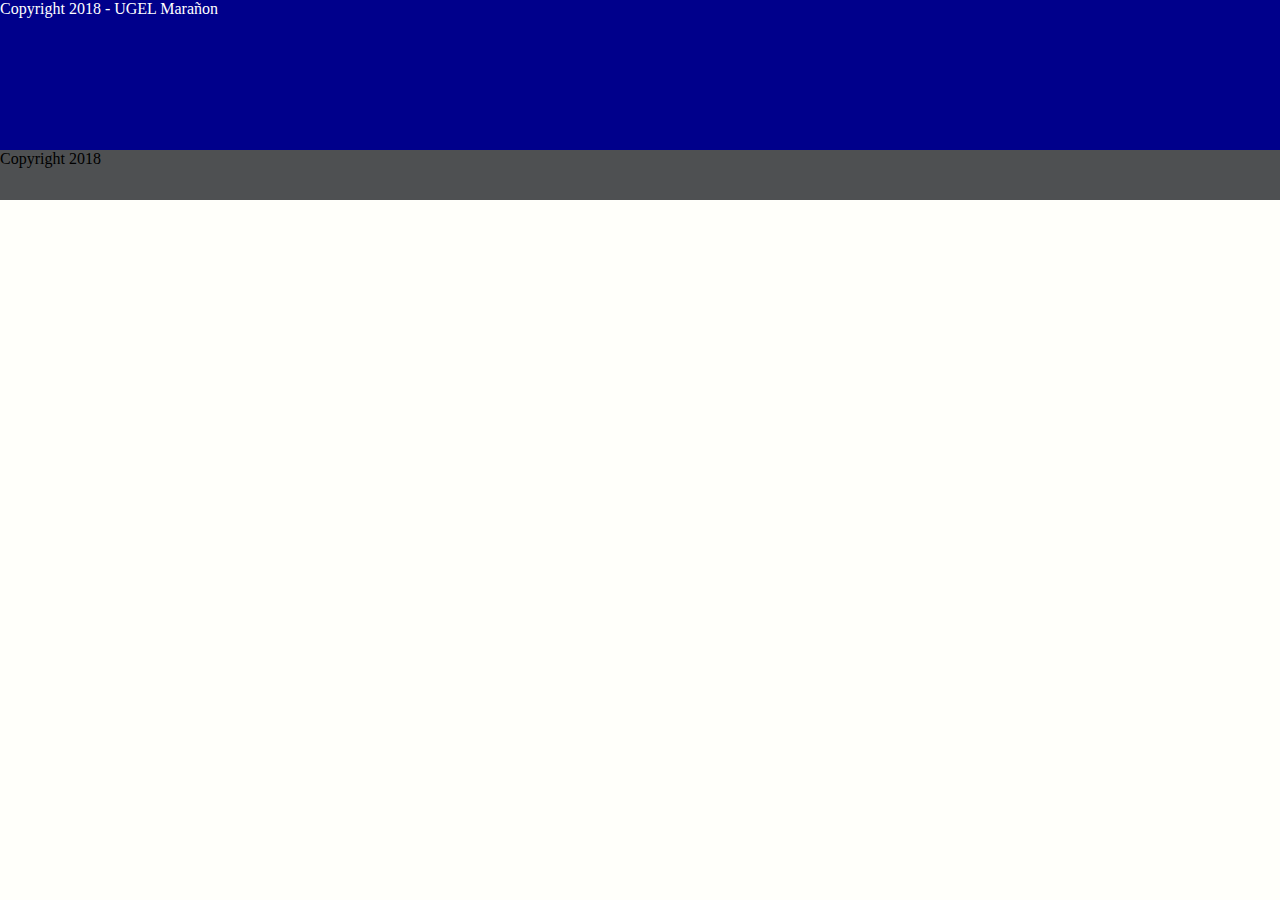
<file: html/iframe/pie-pagina.html>
<!DOCTYPE html>
<html lang="en">
<head>
    <meta charset="UTF-8">
    <title>Document</title>
    <link rel="stylesheet" href="../../estilos.css">
</head>
<body>
    <footer>
    <div class="footer-inf">
    <p class="informacion">
        Copyright 2018 - UGEL Marañon
    </p>
</div>
  
   <div class="footer-copyright">
    <p class="copyright">
        Copyright 2018
    </p>
</div>    
</footer>
</body>
</html>
</file>
<file: estilos.css>
* {
	padding:0;
	margin:0;
    -webkit-box-sizing:border-box;
    -moz-box-sizing:border-box;
	box-sizing:border-box;
}

body {
	background:#FFFFFA;
}

section {
	padding:20px;
}

#menu_acceso{
/*    background: #dfd;*/
    width: 380px;
    padding: 10px;
    position: absolute;
    left: 450px;
    top: 60px;
}

.menu_bar {
	display:none;
}

.intranet{
    text-decoration: none;
    position: relative;
    left: 1030px;
    padding: 8px;
    background: #024959;
    color: #fff;
    height: 30px;
    font-family: arial;
    font-size: 13px;
}

.intranet:hover{
    text-decoration:underline; 
}

header {
	width:100%;

}

.acceso{
    font-family: arial;
    font-size: 13px;
}

header nav {
	background:#024959;
    z-index: 1000;
/*    max-width:1000px;*/
    width:100%;
    font-family: arial;
}

header nav ul {
	list-style:none;
    border-bottom: 1px solid rgba(255,255,255,.5);
/*	overflow:hidden;*/
}

header nav ul li {
/*	float: left;*/
    display: inline-block;
    position: relative;
/*
    -webkit-transition: all 500ms ease;
    -o-transition: all 500ms ease;
    transition: all 500ms ease;
*/
}

.sociales{
    float: right;
}

header nav ul li a:hover {
    font-size: 16px;
	background:#037E8C;
}

.fb:hover{
	background:#3b5998;
}

.yt:hover{
	background:#c4302b;
}

.wt:hover{
	background:#4fce5d;
}

.tw:hover{
	background:#00abf0;
}

header nav ul li span {
	margin-right:10px;
}

header nav ul li a{
	display:block;
	padding:20px;
	color:#fff;
	text-decoration:none;
}

header nav ul li:hover .children{
    display: block;
}

header nav ul li .children{
    display: none;
    background: #011826;
    position: absolute;
    width: 150%;
    z-index: 1000;
}

header nav ul li .children li{
    display: block;
    overflow: hidden;
    border-bottom: 1px solid rgba(255,255,255,.5);
}

header nav ul li .children li a{
    display: block;
}

header nav ul li .caret{
    position: relative;
    top: -1px;
    margin-left: 10px;
    margin-right: 0;
}

.limpiar{
    clear: both;    
}

.logo{
    float: left;
    margin-left: 60px;
    padding: 10px;
}

.acceso{
    padding: 10px;
    text-decoration: none;
    color:currentColor;
}

.acceso:hover{
     text-decoration:underline;   
}

.menu_acceso{
    width: 640px;
/*    background: red;*/
    position: relative;
    left: 270px;
    top: 35px;

}

.buscador{
    width: 480px;
/*    background: red;*/
    position: relative;
    font-size: 10px;
    left: 870px;
    top: 15px;
}

button{
    border: solid;
    border-width: 1px;
    border-color: #CCC;
    background: #FFFFFF;
    color: #069;
    cursor: pointer;
}

#cuerpo_mayor{
    margin: auto;
    width: 85%;
}

.menu_vertical{
    float: left;
    list-style: none;
    width: 300px;
    height: 1300px;
}

.menu_vertical li{
    padding: 10px;
    border-bottom: 1px solid rgba(115,114,118,.5); 
}

.menu_vertical li a{
    text-decoration: none;
    color: #024959;
    font-family: arial;
    font-size: 14px;
}

.menu_vertical li a:hover{
    text-decoration: underline;
}

#sombreado{
    background: #024959;
}

#sombreado a{
    color: #FFF;
}

.cuerpo{
    width: 100%;
    height: 1300px;
}

.cuerpo p, h1, h2, ol{
    font-family: arial;
    color: #605c5c;
    padding: 10px;
}

#sec_aplicativos{
/*    background: red;*/
    width: 100%;
    padding: 20px;
    text-align: center;
    text-decoration: none;
}

.menu_aplicativos{
    font-size: 60px;
    display: inline-block;
    margin-right: 65px;
    margin-left: 65px;
}

.menu_aplicativos a{
    text-decoration: none; 
    color:#024959;
}

.texto-aplicativos {
    display: inline-block;
    margin-right: 25px;
    margin-left: 25px;
    padding: 5px;
    width: 140px;
    font-size: 15px;
    text-align: center;    
}

.acceso2{
    text-decoration: none;
    color: #717470;
    font-family:arial;
}

#contenedor{
    width: 80%;
    margin: auto;    
    font-size: 20px;
}

#contenedor #caja_comunicados{
    width: 25%;
    padding: 10px;
    height: 720px;
    text-align: left;
    float: right;
/*    background: #024959;*/
}

#contenedor #facebook{
    width: 33%;
    padding: 10px;
    height: 720px;
    text-align: left;
    float: right;
/*    background: #024959;*/
}

.comunicados{
    height: 615px;
/*    background: yellow;*/
}

.comunicados ul li{
    list-style: none;
    padding: 10px;
    border-bottom: 1px solid rgba(115,114,118,.5);
}

.comunicados ul li a{
    text-decoration: none;
    color: #024959;
    font-family: arial;
    font-size: 14px;
    text-align: justify;
}

.comunicados ul li a:hover{
    text-decoration: underline;
}

.mas_comunicados{
    background: #bbbcbb;
    text-align: right;
    padding: 10px;
    font-family: arial;
    font-size: 14px;
}

.mas_comunicados a{
    text-decoration: none;
    color: #636563;
}

.mas_comunicados a:hover{
    text-decoration: underline;
}

#facebook iframe{
    width: 100%;
    height: 720px;
}

#contenedor #noticias, #videos{
    padding: 10px;
    height: 360px;
    width: 42%;
/*    background: #024959;*/
}

#videos iframe{
    width: 100%;
    height: 270px;
}

.encabezado_contenedor{
    padding: 10px;
    background: #024959;
    text-align: center;
    color: #FFFFFF;
}

.pie_contenedor{
    font-size: 15px;
    font-family: arial;
    padding: 5px;
    background: #7e817c;
    text-align: left;
    color: #FFFFFF;
    position: relative;
    bottom: 5px;
}

.img_noticia{
    width: 100%;
}

.atajos{
    text-align: center;
/*    background: yellow;*/
    width: 100%;
    padding: 10px;
}

.atajos ul li{
    display: inline-block;
    margin-left: 50px;
    margin-right: 50px;
}

.footer-inf{
    height: 150px;
    background: darkblue;
    color:#fff;
    float: inherit;
}

.footer-copyright{
    height: 50px;
    background: #4e5052;
    color:;
    float: inherit
}

@media screen and (max-width:800px) {
    .logo, .acceso{
        display: none;
    }
    
    body{
        padding-top: 68px;    
    }
    
    header nav {
		width:80%;
		height: calc(100%-70px);
		margin:0;
		position: fixed;
		right:100%;
		/*top:0px;*/
		overflow:scroll;
        z-index: 2000;
	}

	.menu_bar {
		display:block;
		width:100%;
        position: fixed;
        top: 0;
		background:#ccc;
	}

	.menu_bar .bt-menu {
		display:block;
		padding:20px;
/*
		-webkit-box-sizing:border-box;
		-moz-box-sizing:border-box;
		box-sizing:border-box;
*/
		background:#024959;
		overflow: hidden;
		font-size:25px;
		font-weight:bold;
		color:#fff;
		text-decoration:none;
	}

	.menu_bar span {
		float:right;
		font-size:50px;
	}

	header nav ul li {
		display:block;
/*		float:none;*/
		border-bottom:1px solid rgba(255,255,255,.5);
	}
    
    header nav ul li a{
        display: block;
    }
    
    header nav ul li:hover .children{
        display: none;
    }
    
    header nav ul li .children{
        width: 100%;
        position: relative;
    }
    
    header nav ul li .children li a{
        margin-left: 20px;
    }
    
    header nav ul li .caret{
        float: right;
    }    
}
</file>
